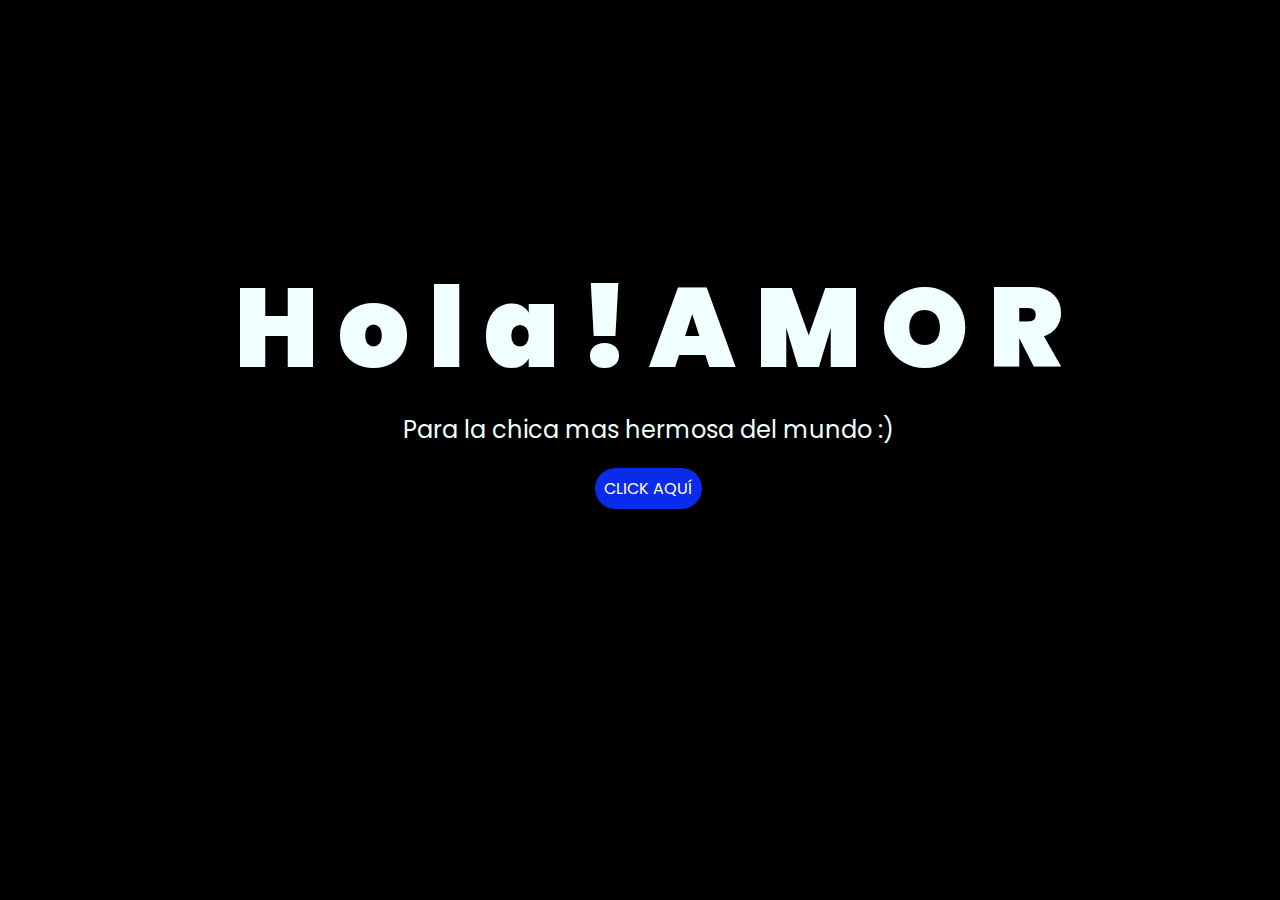
<file: index.html>
<!DOCTYPE html>
<html lang="es">

<head>
    <meta charset="UTF-8">
    <meta http-equiv="X-UA-Compatible" content="IE=edge">
    <meta name="viewport" content="width=device-width, initial-scale=1.0">
    <link rel="stylesheet" href="css/style.css">
    <link rel="icon" href="img/flowers.png" type="image/x-icon">
    <title>Flowers</title>
</head>

<body>
    <div class="greetings">
        <span>H</span>
        <span>o</span>
        <span>l</span>
        <span>a</span>
        <span>!</span>
        <span>A</span>
        <span>M</span>
        <span>O</span>
        <span>R</span>
        
    </div>
    <div class="description">
        <span>Para la chica mas hermosa del mundo :)</span>
    </div>
    <div class="button">
        <button class="botones">
            <a href="flower.html" style="color: #fff;">CLICK AQUÍ</a>
        </button>
    </div>

</body>

</html>
</file>
<file: css/style.css>
@import url('https://fonts.googleapis.com/css2?family=Poppins:ital,wght@0,500;1,900&display=swap');
*{
    font-family: 'Poppins',cursive;
}
body{
    color: azure;
    width: 100%;
    height: 82vh;
    display: flex;
    flex-direction: column;
    align-items: center;
    justify-content: center;
    background-color: black;
    /* padding-top: -30; */
}

.botones{
    padding: 9px;
    border-radius: 80px;
    background-color: transparent;
    border: none;
}

.botones a{
    background-color: #0a2be9;
    padding: 9px;
    border-radius: 80px;
    -webkit-border-radius: 80px;
    -moz-border-radius: 80px;
    -ms-border-radius: 80px;
    -o-border-radius: 80px;

}

.botones a:focus{
    background-color: rgb(50, 194, 194);
}

.greetings{
    font-size: 7rem;
    font-weight: 900;
}
.greetings > span{
    animation: glow 3s ease-in-out infinite;
}
@keyframes glow{
    0%, 100%{
        color: #fff;
        text-shadow: 0 0 12px #39c6d6, 0 0 50px #39c6d6, 0 0 100px #39c6d6;
    }
    10%, 90%{
        color: #111;
        text-shadow: none;
    }
}
.greetings > span:nth-child(2){
    animation-delay: .2s ;
}
.greetings > span:nth-child(3){
    animation-delay: .4s ;
}
.greetings > span:nth-child(4){
    animation-delay: .6s;
}
.greetings > span:nth-child(5){
    animation-delay: .8s;
}
.greetings > span:nth-child(6){
    animation-delay: 1s;
}
.greetings > span:nth-child(7){
    animation-delay: 1.2s;
}
.greetings > span:nth-child(8){
    animation-delay: 1.4s;
}
.greetings > span:nth-child(9){
    animation-delay: 1.6s;
}

.description{
    font-size: 1.5rem;
    margin-bottom: 20px;
}

.button a{
    text-decoration: none;
    font-size: 1rem;
    color: #111;
}

@media screen and (max-width:574px){
    .greetings{
        display: block;
        font-size: 4rem;
        font-weight: 800;
        text-align: center;
    }
    .description{
        font-size: 2rem;
    }
    
    .button a{
        font-size: 1rem;
    }
}
</file>
